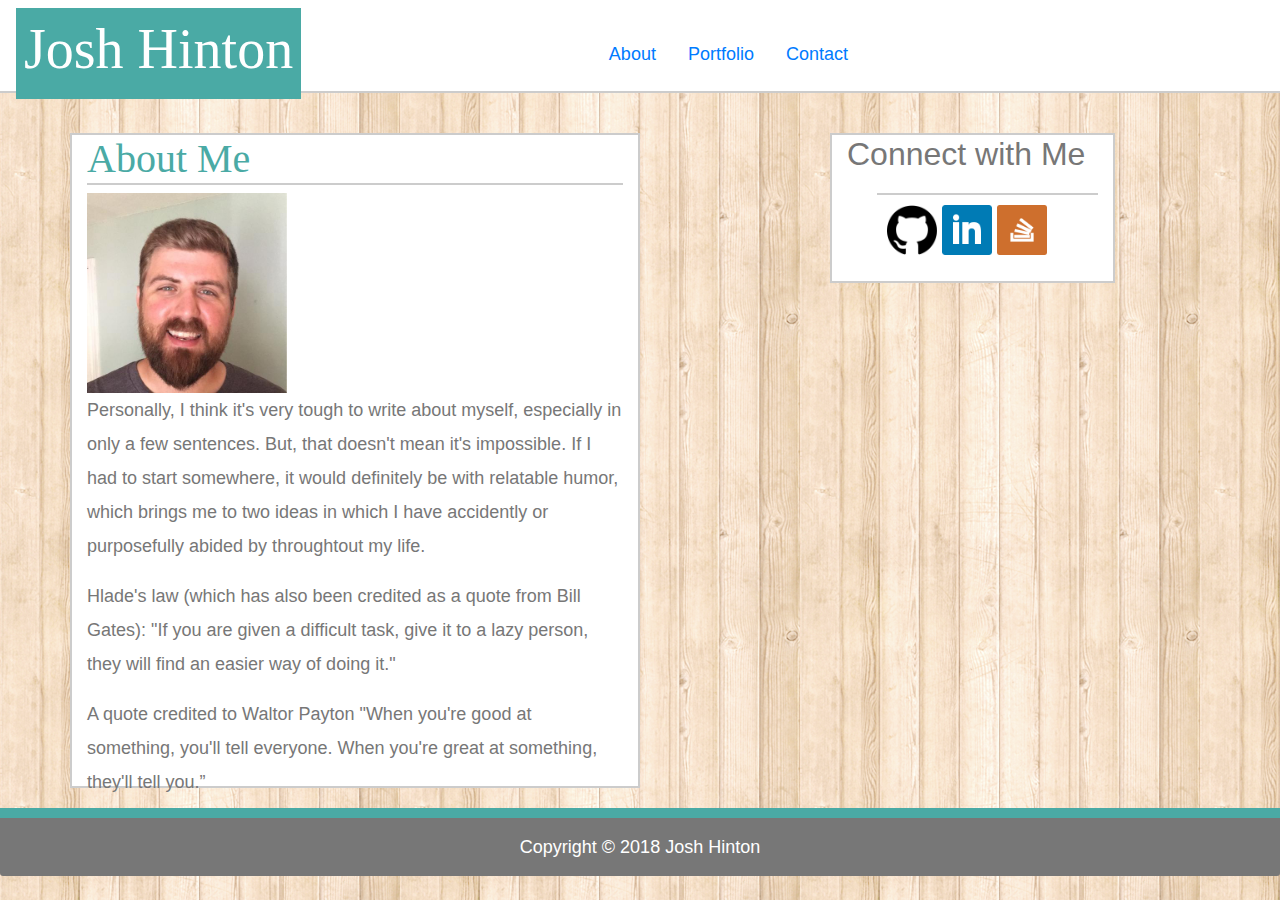
<file: index.html>
<!doctype html>
<html lang="en-us">

<head>
  <meta charset="UTF-8">
  <title>Basic Portfolio</title>
  <link rel="stylesheet" href="https://maxcdn.bootstrapcdn.com/bootstrap/4.0.0/css/bootstrap.min.css" integrity="sha384-Gn5384xqQ1aoWXA+058RXPxPg6fy4IWvTNh0E263XmFcJlSAwiGgFAW/dAiS6JXm" crossorigin="anonymous">
  <link rel="stylesheet" type="text/css" href="style.css">
</head>

<body>
        <nav class="navbar navbar-light top">
            
            <a class="navbar-brand topleft" href="index.html"><h1 class="display-4 josh"><strong>Josh Hinton</strong></h1></a>
        <ul class="nav justify-content-end guide">
            <li class="nav-item click">
                <a class="nav-link active" href="index.html">About</a>
            </li>
            <li class="nav-item">
                <a class="nav-link" href="portfolio.html">Portfolio</a>
            </li>
            <li class="nav-item">
                <a class="nav-link" href="contact.html">Contact</a>
            </li>
        </ul>
            </div>
        </nav>
        

  <div class="container">
    <div class="row">
      <div class="col-6 about">
  
      <h1 class="me">About Me</h1>

      <img src="images/pic.jpeg"  width="200" height="200" class="auth-image float left" alt="Your Name">

      <p>Personally, I think it's very tough to write about myself, especially in only a few sentences.  But, that doesn't mean it's impossible.  If I had to start somewhere, it would definitely be with relatable humor, which brings me to two ideas in which I have accidently or purposefully abided by throughtout my life.</p>  

      <p>Hlade's law (which has also been credited as a quote from Bill Gates): "If you are given a difficult task, give it to a lazy person, they will find an easier way of doing it."</p>  
      <p>A quote credited to Waltor Payton "When you're good at something, you'll tell everyone. When you're great at something, they'll tell you.”</p>
    </div>
    <div class="col-sm-2">

    </div>
  
      <div class="col-sm-3 connect">
        <h2>Connect with Me</h2>
        <div class="mysocial">
        <a href="https://github.com/Jhint24"><img src="images/Github.png" width="50" height="50" class="social"></a>
        <a href="https://www.linkedin.com/in/jhint/"><img src="images/Linkedin.png" width="50" height="50" class="social"></a>
        <a href="https://stackoverflow.com/users/9201455/josh?tab=profile" ><img src="images/Stack.ico" width="50" height="50" class="social"></a>
        </div>
      </div>
      <div class="col-sm-1">
        
      </div>
    </section>
  </div>
  </div>
  </div>
 
 
  <div class="card-footer bottom">
      Copyright &copy; 2018 Josh Hinton
    </div>
  </div>
  
</body>

</html>
</file>
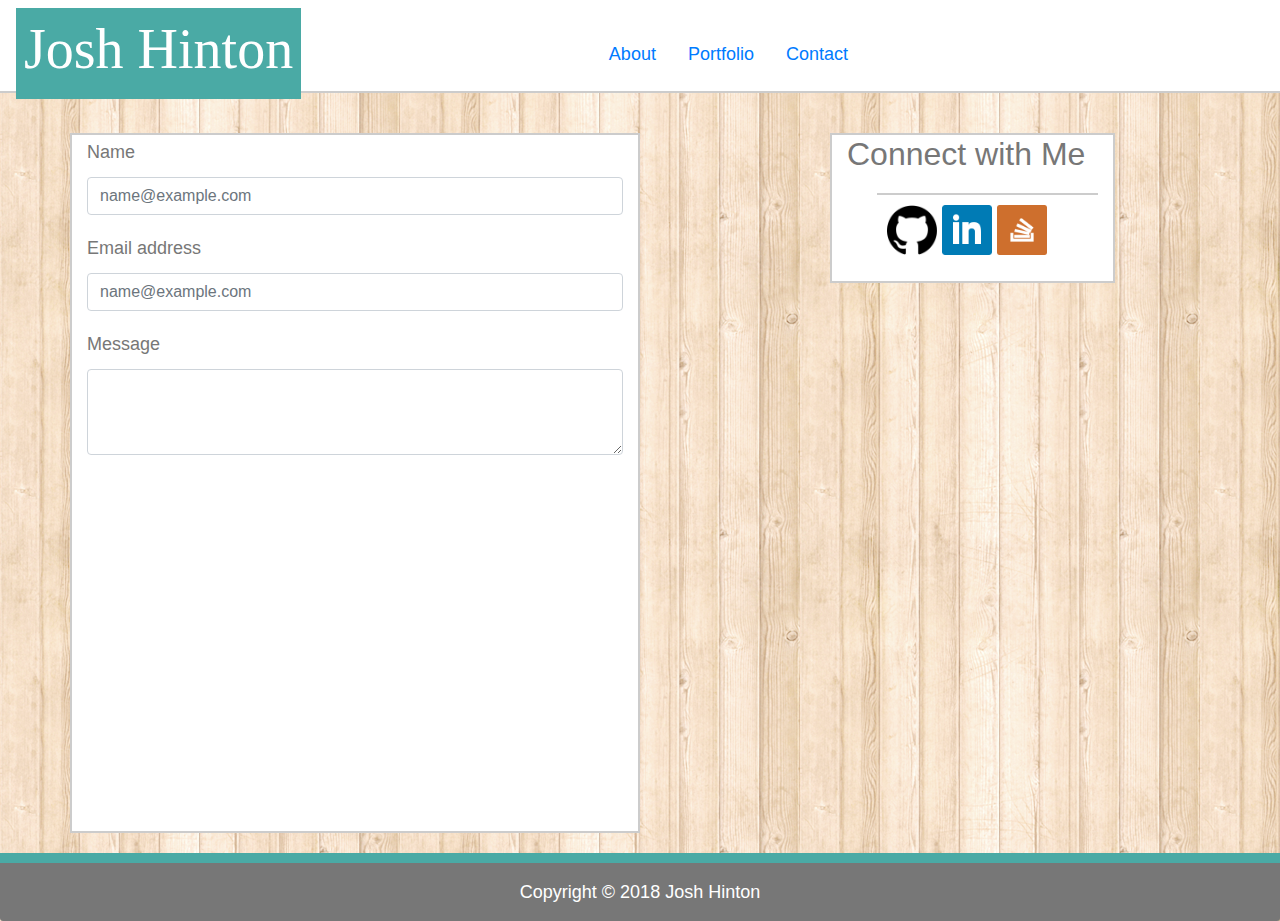
<file: contact.html>
<!doctype html>
<html lang="en-us">

<head>
  <meta charset="UTF-8">
  <title>Basic Portfolio</title>
  <link rel="stylesheet" href="https://maxcdn.bootstrapcdn.com/bootstrap/4.0.0/css/bootstrap.min.css" integrity="sha384-Gn5384xqQ1aoWXA+058RXPxPg6fy4IWvTNh0E263XmFcJlSAwiGgFAW/dAiS6JXm" crossorigin="anonymous">
  <link rel="stylesheet" type="text/css" href="style.css">
</head>

<body>
    <nav class="navbar navbar-light top">
            
        <a class="navbar-brand topleft" href="index.html"><h1 class="display-4 josh"><strong>Josh Hinton</strong></h1></a>
    <ul class="nav justify-content-end guide">
        <li class="nav-item click">
            <a class="nav-link active" href="index.html">About</a>
        </li>
        <li class="nav-item">
            <a class="nav-link" href="portfolio.html">Portfolio</a>
        </li>
        <li class="nav-item">
            <a class="nav-link" href="contact.html">Contact</a>
        </li>
    </ul>
        </div>
    </nav>
        

    <div class="container">
        <div class="row">
          <div class="col-6 about message">
                  <form>
                  <div class="form-group">
                    <label for="exampleFormControlInput1">Name</label>
                    <input type="name" class="form-control" id="exampleFormControlInput1" placeholder="name@example.com">
                  </div>
                  <div class="form-group">
                      <label for="exampleFormControlInput1">Email address</label>
                      <input type="email" class="form-control" id="exampleFormControlInput1" placeholder="name@example.com">
                    </div>
                  <div class="form-group">
                    <label for="exampleFormControlTextarea1">Message</label>
                    <textarea class="form-control" id="exampleFormControlTextarea1" rows="3"></textarea>
                  </div>
                </form>
              </div>
        <div class="col-sm-2">
    
        </div>
      
          <div class="col-sm-3 connect">
            <h2>Connect with Me</h2>
            <div class="mysocial">
            <a href="https://github.com/Jhint24"><img src="images/Github.png" width="50" height="50" class="social"></a>
            <a href="https://www.linkedin.com/in/jhint/"><img src="images/Linkedin.png" width="50" height="50" class="social"></a>
            <a href="https://stackoverflow.com/users/9201455/josh?tab=profile" ><img src="images/Stack.ico" width="50" height="50" class="social"></a>
            </div>
          </div>
          <div class="col-sm-1">
            
          </div>
    </section>
  </div>
  </div>
  </div>

  <div class="card-footer bottom">
      Copyright &copy; 2018 Josh Hinton
    </div>
  </div>
</body>

</html>
</file>
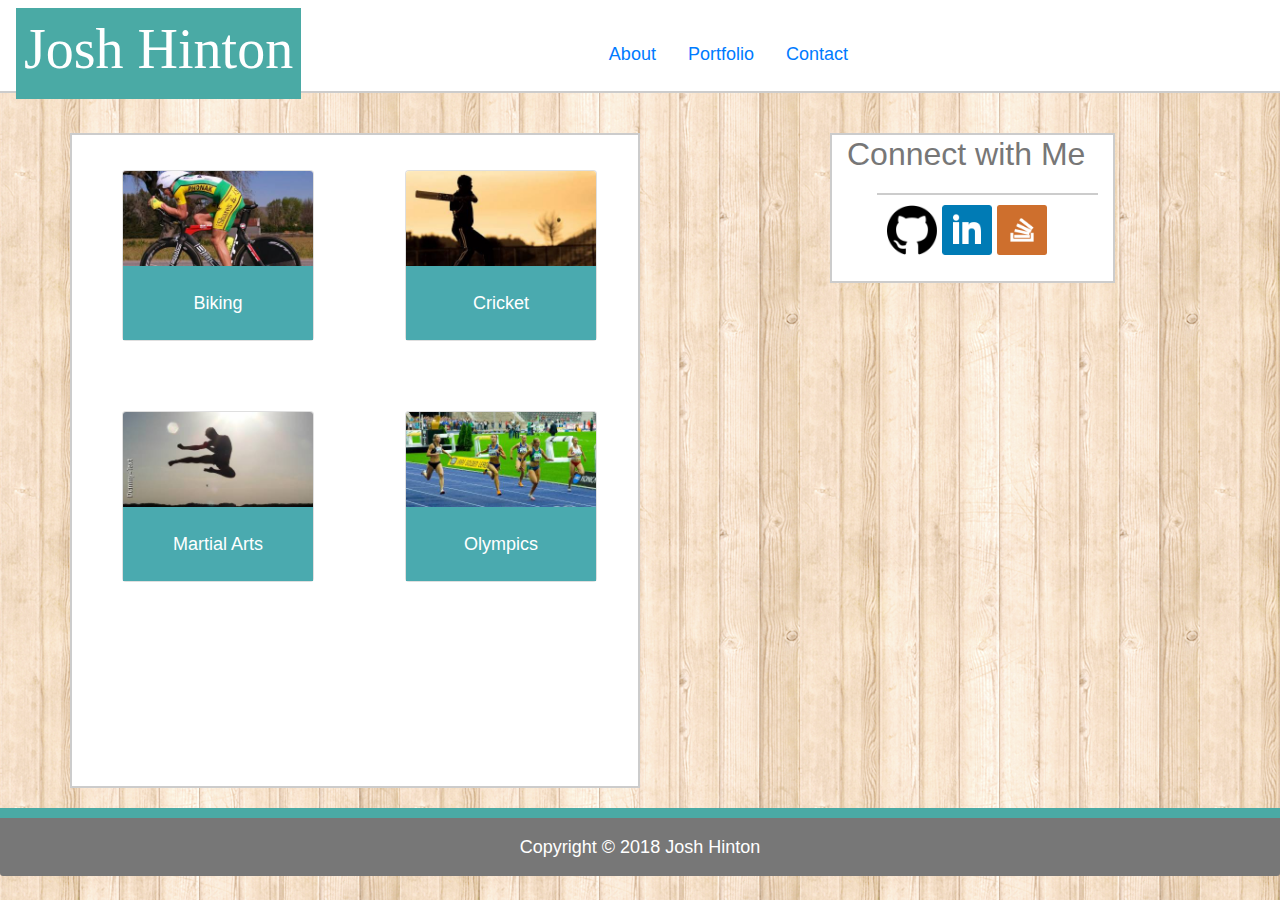
<file: portfolio.html>
<!doctype html>
<html lang="en-us">

<head>
  <meta charset="UTF-8">
  <title>Basic Portfolio</title>
  <link rel="stylesheet" href="https://maxcdn.bootstrapcdn.com/bootstrap/4.0.0/css/bootstrap.min.css" integrity="sha384-Gn5384xqQ1aoWXA+058RXPxPg6fy4IWvTNh0E263XmFcJlSAwiGgFAW/dAiS6JXm" crossorigin="anonymous">
  <link rel="stylesheet" type="text/css" href="style.css">
</head>

<body>
    <nav class="navbar navbar-light top">
            
        <a class="navbar-brand topleft" href="index.html"><h1 class="display-4 josh"><strong>Josh Hinton</strong></h1></a>
    <ul class="nav justify-content-end guide">
        <li class="nav-item click">
            <a class="nav-link active" href="index.html">About</a>
        </li>
        <li class="nav-item">
            <a class="nav-link" href="portfolio.html">Portfolio</a>
        </li>
        <li class="nav-item">
            <a class="nav-link" href="contact.html">Contact</a>
        </li>
    </ul>
        </div>
    </nav>
        

    <div class="container">
        <div class="row">
            <div class="col-6 about">
              <div class="row">
                <div class="col-6">
                  <div class="card port" style="width: 12rem;">
                    <img class="card-img-top" src="images/sports.jpg" alt="Card image cap">
                    <div class="card-body desc">
                      <p class="card-text">Biking</p>
                    </div>
                  </div>
                </div>
                <div class="col-6">
                  <div class="card port" style="width: 12rem;">
                    <img class="card-img-top" src="images/sports2.jpg" alt="Card image cap">
                    <div class="card-body desc">
                      <p class="card-text">Cricket</p>
                    </div>
                    </div>
                  </div>
                </div>  
                      <div class="row">
                        <div class="col-6">
                          <div class="card port" style="width: 12rem;">
                            <img class="card-img-top" src="images/sports3.jpg" alt="Card image cap">
                            <div class="card-body desc">
                              <p class="card-text">Martial Arts</p>
                            </div>
                      </div>
                        </div>
  
                  <div class="col-6">
                    <div class="card port" style="width: 12rem;">
                      <img class="card-img-top" src="images/sports4.jpg"  alt="Card image cap">
                      <div class="card-body desc">
                        <p class="card-text">Olympics</p>
                      </div>
                        </div>
                          </div>
                  </div>
                  </div>
        
        <div class="col-sm-2">
    
        </div>
      
          <div class="col-sm-3 connect">
            <h2>Connect with Me</h2>
            <div class="mysocial">
            <a href="https://github.com/Jhint24"><img src="images/Github.png" width="50" height="50" class="social"></a>
            <a href="https://www.linkedin.com/in/jhint/"><img src="images/Linkedin.png" width="50" height="50" class="social"></a>
            <a href="https://stackoverflow.com/users/9201455/josh?tab=profile" ><img src="images/Stack.ico" width="50" height="50" class="social"></a>
            </div>
          </div>
          <div class="col-sm-1">
            </div>
              </div>
                </div>

  <div class="card-footer bottom">
      Copyright &copy; 2018 Josh Hinton
    </div>
  </div>
  </footer>
</body>

</html>
</file>
<file: style.css>
body 
        {
        background: url("images/tileable_wood_texture.png");
        font-family: Arial, "Helvetica Neue", Helvetica, sans-serif;
        font-size: 18px;
        line-height: 34px;
        color: #777;

}

.top    {
        border-bottom: 2px solid #ccc;
        background-color: #fff;
        height: 93px;
        

}

.about
        {
        background-color: #fff;
        margin-top: 40px;
        border: #ccc solid 2px;
        height: 655px;

}

.connect
        {
        background-color: #fff;
        margin-top: 40px;
        height: 150px;
        border: #ccc solid 2px;


}

.guide  {
        margin-right: 400px;

 
}

.josh  {
        color: #fff;
        font-family: Georgia, Times, "Times New Roman", serif;


}

.me     {
        color: #4aaaa5;
        border-bottom: #ccc solid 2px;
        font-family: Georgia, Times, "Times New Roman", serif;
}

.topleft{
        background-color: #4aaaa5;
        padding: 8px;

}

.mysocial {margin-left: 30px;
        margin-top: 20px;
        border-top: #ccc 2px solid;
        padding: 10px;


}

.bottom {
        text-align: center;
        background-color: #777;
        margin-top: 20px;
        color: #fff;
        border-top: #4aaaa5 solid 10px;



}

.message        {
                height: 700px;
}

.desc   {
        text-align: center;
        background-color: #4aaaaf;
        color: #ffff;

}

.port   {
        margin: 35px;
}
</file>
